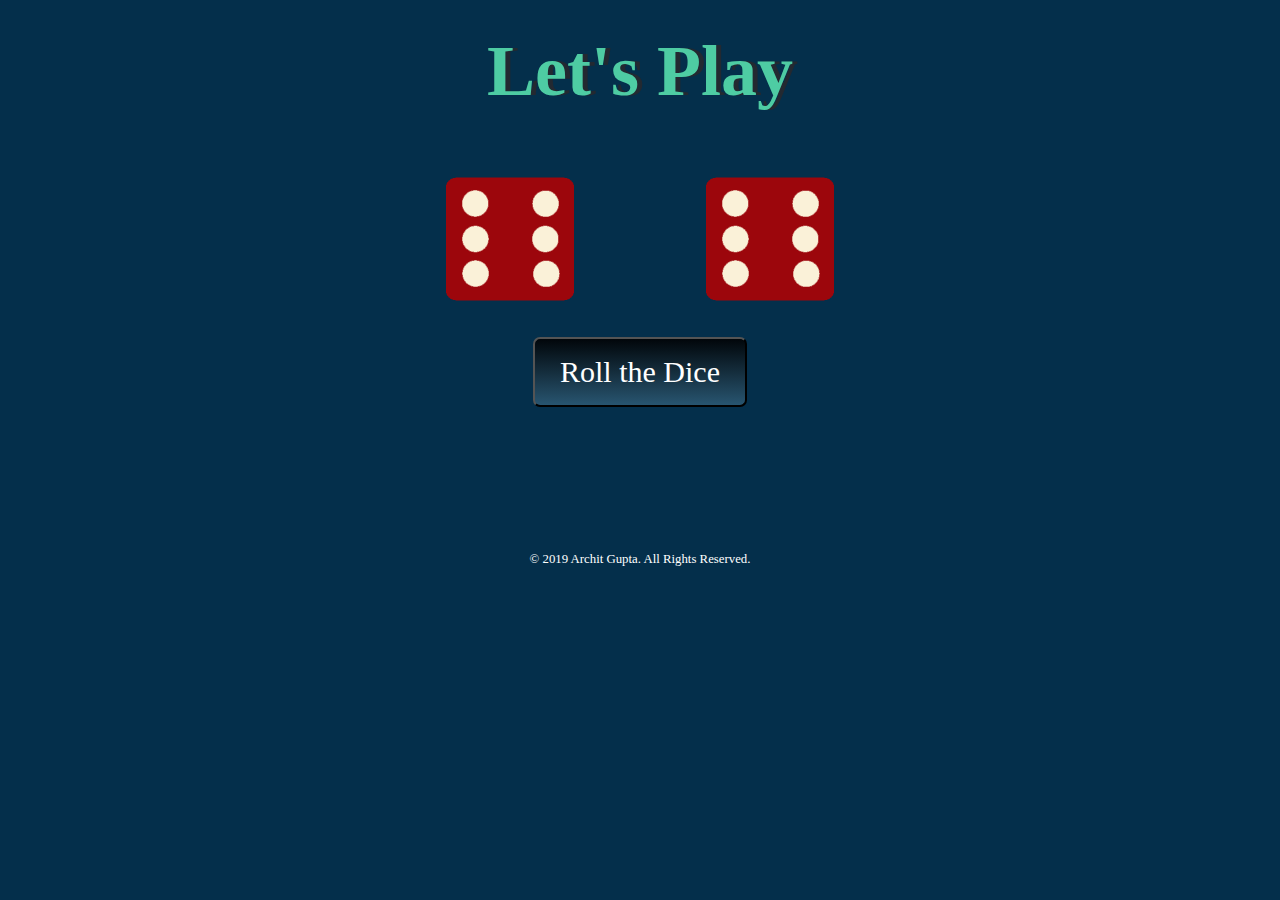
<file: dicee.html>
<!DOCTYPE html>
<html lang="en" dir="ltr">

<head>
  <meta charset="utf-8">
  <title>Roll The Dice</title>
  <link rel="stylesheet" href="styles.css">
  <link href="https://fonts.googleapis.com/css?family=Indie+Flower|Lobster" rel="stylesheet">
  <script src="https://kit.fontawesome.com/a6e2755b4d.js"></script>
  <link href="https://fonts.googleapis.com/css?family=Merriweather&display=swap" rel="stylesheet">
  <link rel="icon" href="favicon.ico">
</head>

<body>

  <div class="container">
    <h1>Let's Play</h1>

    <div class="dice">
      <p class="Player1">Player 1</p>
      <img class="img1" src="images\dice6.png">
    </div>

    <div class="dice">
      <p class="Player2">Player 2</p>
      <img class="img2" src="images\dice6.png">
    </div>

  </div>

  <div class="container bottom">
    <button type="button" class="butn" onClick="rollTheDice()">Roll the Dice</button>
  </div>
</body>

<footer class="bottom-container">
  <a class="footer-link" href="https://www.linkedin.com/in/imarchit19/" target="_blank"><i class="fab fa-linkedin fa-2x"></i></a>
  <a class="footer-link" href="https://www.noteshub.co.in/blog/author/imarchit19/" target="_blank"><i class="fab fa-wordpress fa-2x"></i></a>
  <a class="footer-link" href="https://github.com/imarchit19" target="_blank"><i class="fab fa-github fa-2x"></i></a>
  <p class="copyright">© 2019 Archit Gupta. All Rights Reserved.</p>
</footer>
<script type="text/javascript" src="index.js"></script>

</html>
</file>
<file: styles.css>
.container {
  width: 70%;
  margin: auto;
  text-align: center;
}

.dice {
  text-align: center;
  display: inline-block;

}

body {
  background-color: #042f4b;
  margin: 0;
}

h1 {
  margin: 30px;
  font-family: 'Lobster', cursive;
  text-shadow: 5px 0 #232931;
  font-size: 4.5rem;
  color: #4ECCA3;
  text-align: center;
}

p {
  font-size: 2rem;
  color: #4ECCA3;
  font-family: 'Indie Flower', cursive;
}

img {
  width: 50%;
}

.bottom {
  padding-top: 30px;
}

.butn {
  background: #4ECCA3;
  background-image: -webkit-linear-gradient(top, #01060a, #285570);
  background-image: -moz-linear-gradient(top, #01060a, #285570);
  background-image: -ms-linear-gradient(top, #01060a, #285570);
  background-image: -o-linear-gradient(top, #01060a, #285570);
  background-image: linear-gradient(to bottom, #01060a, #285570);
  -webkit-border-radius: 7;
  -moz-border-radius: 7;
  font-family: 'Indie Flower', cursive;
  border-radius: 7px;
  color: #ffff;
  font-size: 30px;
  padding: 16px 25px 16px 25px;
  text-decoration: none;
}

.butn:hover {
  background: #232931;
  background-image: -webkit-linear-gradient(top, #09283b, #3498db);
  background-image: -moz-linear-gradient(top, #09283b, #3498db);
  background-image: -ms-linear-gradient(top, #09283b, #3498db);
  background-image: -o-linear-gradient(top, #09283b, #3498db);
  background-image: linear-gradient(to bottom, #09283b, #3498db);
  text-decoration: none;
}

footer {
  margin-top: 5%;
  color: #EEEEEE;
  text-align: center;
  font-family: 'Indie Flower', cursive;
}

.bottom-container {
  padding: 40px 0 10px;
}

.footer-link {
  color: #11999E;
  margin-right: 20px;
}

.copyright {
  color: #fff;
  font-size: 0.8rem;
  padding: 10px 0 25px;
  font-family: 'Merriweather', serif;
}

p .copyright {
  font-size: 1em;
  font-family: 'Merriweather', serif;
  padding: 0px;
  margin: 0;
}

a:hover {
  color: #EAF6F6;
}
</file>
